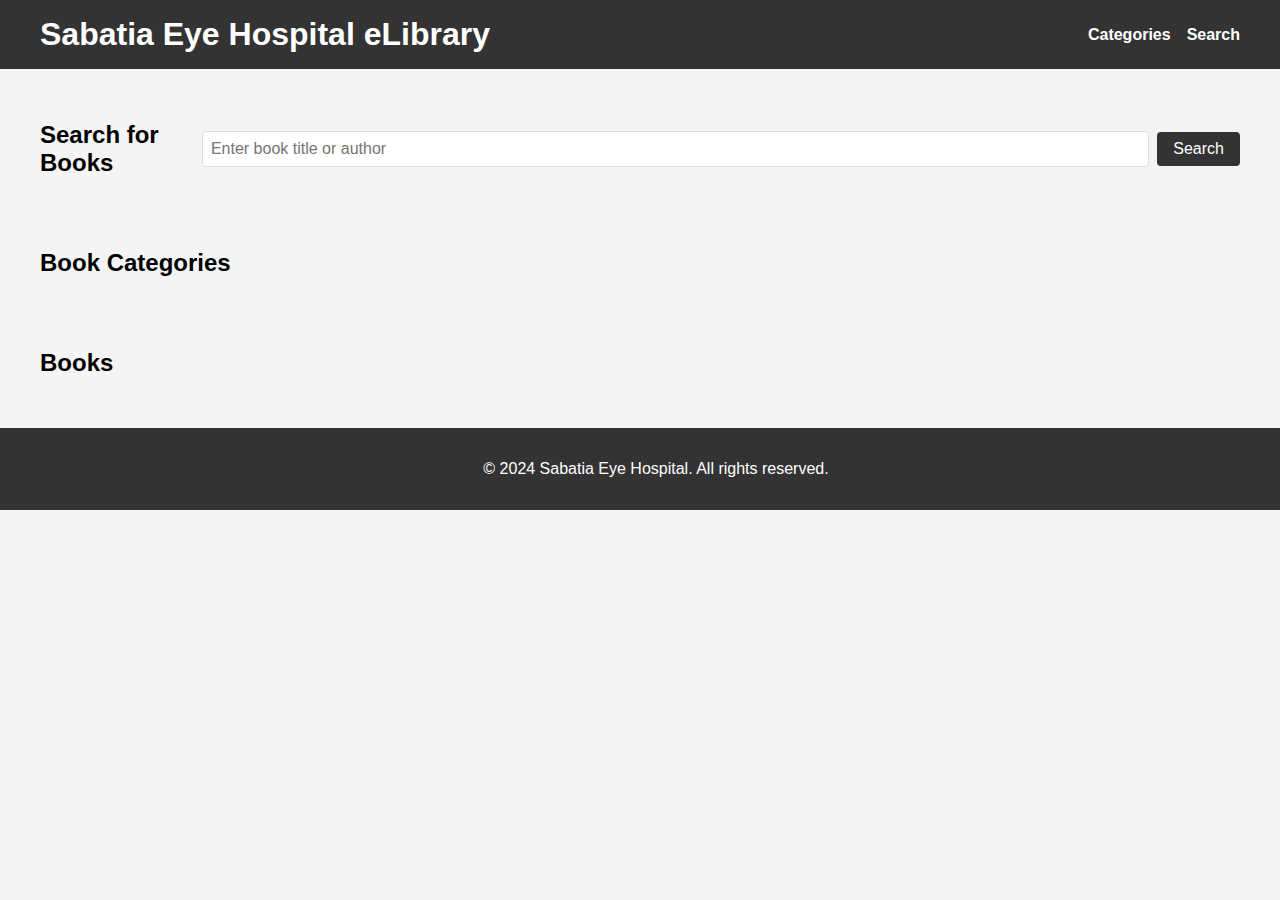
<file: index.html>
<!DOCTYPE html>
<html lang="en">
<head>
    <meta charset="UTF-8">
    <meta name="viewport" content="width=device-width, initial-scale=1.0">
    <title>Sabatia Eye Hospital eLibrary</title>
    <link rel="stylesheet" href="styles.css">
</head>
<body>
    <header>
        <div class="container">
            <h1>Sabatia Eye Hospital eLibrary</h1>
            <nav>
                <ul>
                    <li><a href="#categories">Categories</a></li>
                    <li><a href="#search">Search</a></li>
                </ul>
            </nav>
        </div>
    </header>
    
    <main class="container">
        <section id="search">
            <h2>Search for Books</h2>
            <input type="text" id="searchInput" placeholder="Enter book title or author">
            <button onclick="searchBooks()">Search</button>
        </section>

        <section id="categories">
            <h2>Book Categories</h2>
            <!-- Categories will be dynamically loaded here -->
        </section>

        <section id="books">
            <h2>Books</h2>
            <!-- Books will be dynamically loaded here -->
        </section>
    </main>
    
    <footer>
        <p>&copy; 2024 Sabatia Eye Hospital. All rights reserved.</p>
    </footer>

    <script src="script.js"></script>
</body>
</html>
</file>
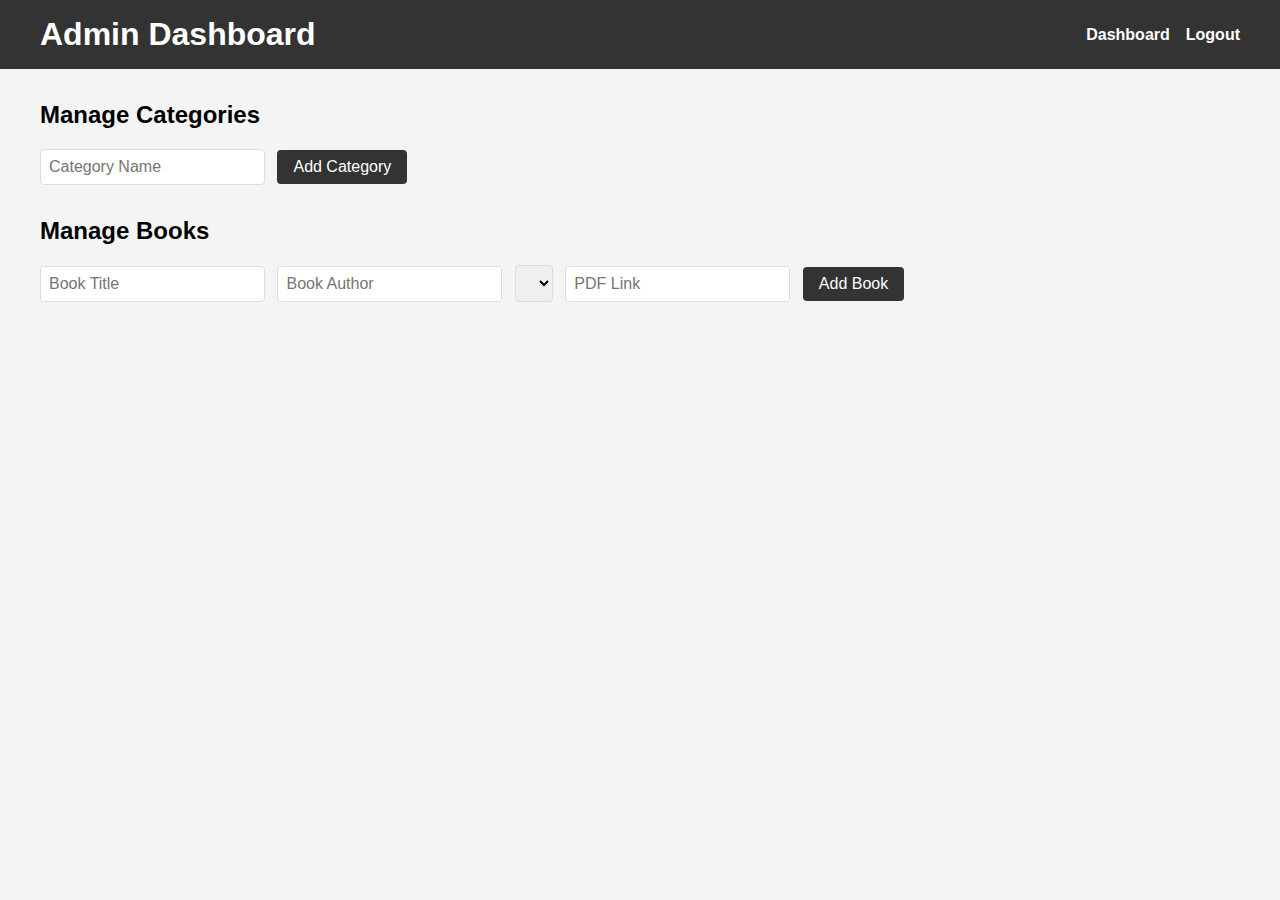
<file: admin.html>
<!DOCTYPE html>
<html lang="en">
<head>
    <meta charset="UTF-8">
    <meta name="viewport" content="width=device-width, initial-scale=1.0">
    <title>Admin Dashboard - Sabatia Eye Hospital eLibrary</title>
    <link rel="stylesheet" href="admin.css">
</head>
<body>
    <header>
        <div class="container">
            <h1>Admin Dashboard</h1>
            <nav>
                <ul>
                    <li><a href="admin.html">Dashboard</a></li>
                    <li><a href="logout.php">Logout</a></li>
                </ul>
            </nav>
        </div>
    </header>

    <main class="container">
        <section id="category-management">
            <h2>Manage Categories</h2>
            <form id="addCategoryForm">
                <input type="text" id="categoryName" placeholder="Category Name" required>
                <button type="submit">Add Category</button>
            </form>
            <div id="categoriesList">
                <!-- Categories will be dynamically loaded here -->
            </div>
        </section>

        <section id="book-management">
            <h2>Manage Books</h2>
            <form id="addBookForm">
                <input type="text" id="bookTitle" placeholder="Book Title" required>
                <input type="text" id="bookAuthor" placeholder="Book Author" required>
                <select id="bookCategory" required>
                    <!-- Categories will be dynamically loaded here -->
                </select>
                <input type="text" id="bookPdfLink" placeholder="PDF Link" required>
                <button type="submit">Add Book</button>
            </form>
            <div id="booksList">
                <!-- Books will be dynamically loaded here -->
            </div>
        </section>
    </main>

    <script src="admin.js"></script>
</body>
</html>
</file>
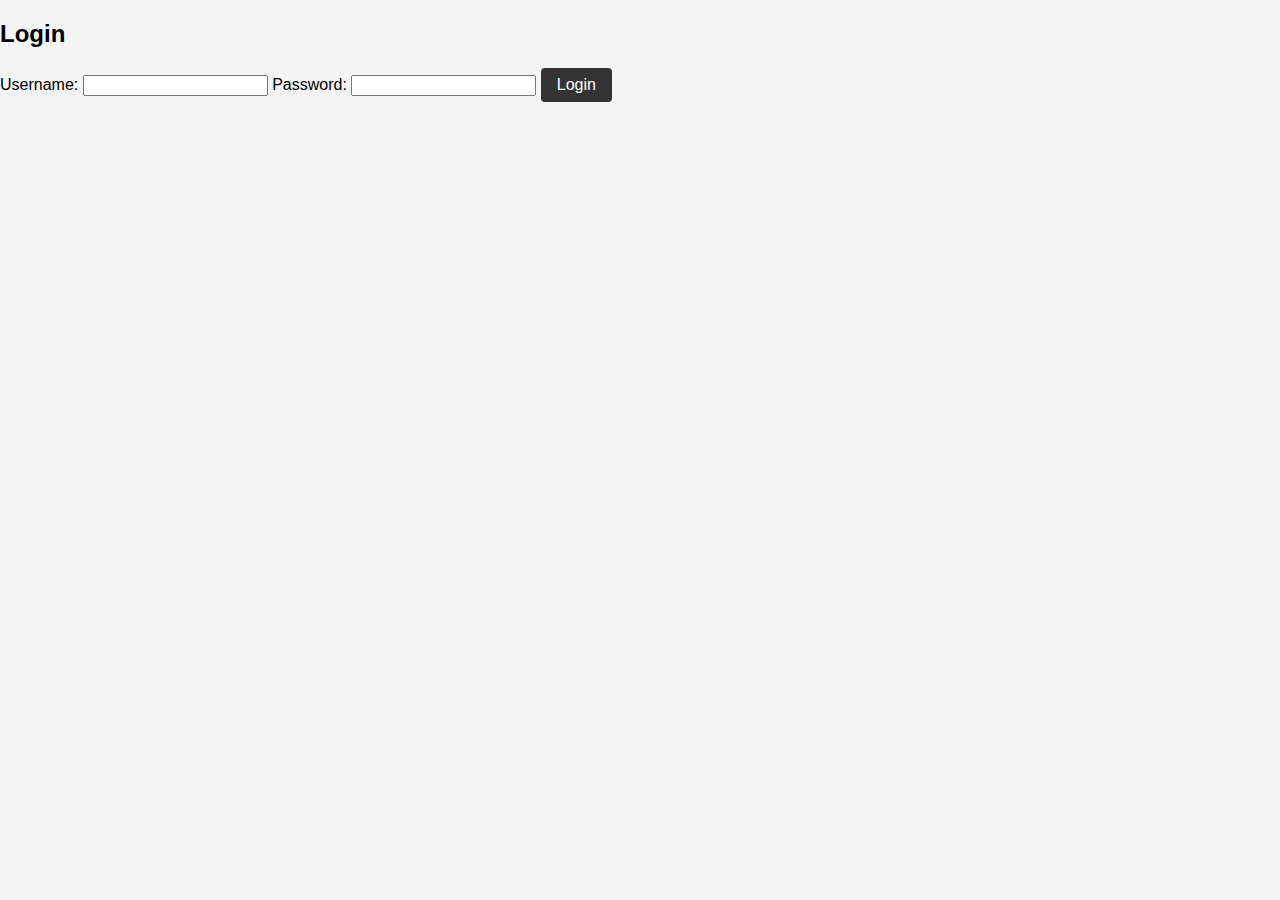
<file: login.html>
<!DOCTYPE html>
<html lang="en">
<head>
    <meta charset="UTF-8">
    <meta name="viewport" content="width=device-width, initial-scale=1.0">
    <title>Login - Sabatia Eye Hospital eLibrary</title>
    <link rel="stylesheet" href="styles.css">
</head>
<body>
    <div class="login-container">
        <h2>Login</h2>
        <form action="login.php" method="post">
            <label for="username">Username:</label>
            <input type="text" id="username" name="username" required>
            <label for="password">Password:</label>
            <input type="password" id="password" name="password" required>
            <button type="submit">Login</button>
        </form>
    </div>
</body>
</html>
</file>
<file: styles.css>
/* styles.css */

body {
    font-family: Arial, sans-serif;
    margin: 0;
    padding: 0;
    background-color: #f4f4f4;
}

header {
    background-color: #333;
    color: #fff;
    padding: 1rem 0;
}

header .container {
    display: flex;
    justify-content: space-between;
    align-items: center;
    max-width: 1200px;
    margin: 0 auto;
    padding: 0 1rem;
}

header h1 {
    margin: 0;
}

nav ul {
    list-style: none;
    margin: 0;
    padding: 0;
    display: flex;
    gap: 1rem;
}

nav a {
    color: #fff;
    text-decoration: none;
    font-weight: bold;
}

nav a:hover {
    text-decoration: underline;
}

main.container {
    max-width: 1200px;
    margin: 2rem auto;
    padding: 0 1rem;
}

section {
    margin-bottom: 2rem;
}

#search {
    display: flex;
    gap: 0.5rem;
    align-items: center;
}

#searchInput {
    padding: 0.5rem;
    font-size: 1rem;
    border: 1px solid #ddd;
    border-radius: 4px;
    width: 100%;
}

button {
    padding: 0.5rem 1rem;
    font-size: 1rem;
    background-color: #333;
    color: #fff;
    border: none;
    border-radius: 4px;
    cursor: pointer;
}

button:hover {
    background-color: #555;
}

#categories, #books {
    display: flex;
    flex-wrap: wrap;
    gap: 1rem;
}

.category, .book {
    border: 1px solid #ddd;
    border-radius: 8px;
    padding: 1rem;
    width: 200px;
    box-shadow: 0 2px 5px rgba(0,0,0,0.1);
    background-color: #fff;
}

.category {
    background-color: #f9f9f9;
}

.book {
    background-color: #fff;
}

footer {
    background-color: #333;
    color: #fff;
    text-align: center;
    padding: 1rem;
    position: relative;
    bottom: 0;
    width: 100%;
}
</file>
<file: admin.css>
body {
    font-family: Arial, sans-serif;
    margin: 0;
    padding: 0;
    background-color: #f4f4f4;
}

header {
    background-color: #333;
    color: #fff;
    padding: 1rem 0;
}

header .container {
    display: flex;
    justify-content: space-between;
    align-items: center;
    max-width: 1200px;
    margin: 0 auto;
    padding: 0 1rem;
}

header h1 {
    margin: 0;
}

nav ul {
    list-style: none;
    margin: 0;
    padding: 0;
    display: flex;
    gap: 1rem;
}

nav a {
    color: #fff;
    text-decoration: none;
    font-weight: bold;
}

nav a:hover {
    text-decoration: underline;
}

main.container {
    max-width: 1200px;
    margin: 2rem auto;
    padding: 0 1rem;
}

section {
    margin-bottom: 2rem;
}

form {
    margin-bottom: 1rem;
}

input[type="text"], select {
    padding: 0.5rem;
    font-size: 1rem;
    border: 1px solid #ddd;
    border-radius: 4px;
    margin-right: 0.5rem;
}

button {
    padding: 0.5rem 1rem;
    font-size: 1rem;
    background-color: #333;
    color: #fff;
    border: none;
    border-radius: 4px;
    cursor: pointer;
}

button:hover {
    background-color: #555;
}

.category, .book {
    border: 1px solid #ddd;
    border-radius: 8px;
    padding: 1rem;
    width: 200px;
    box-shadow: 0 2px 5px rgba(0,0,0,0.1);
    background-color: #fff;
    margin-bottom: 1rem;
}
</file>
